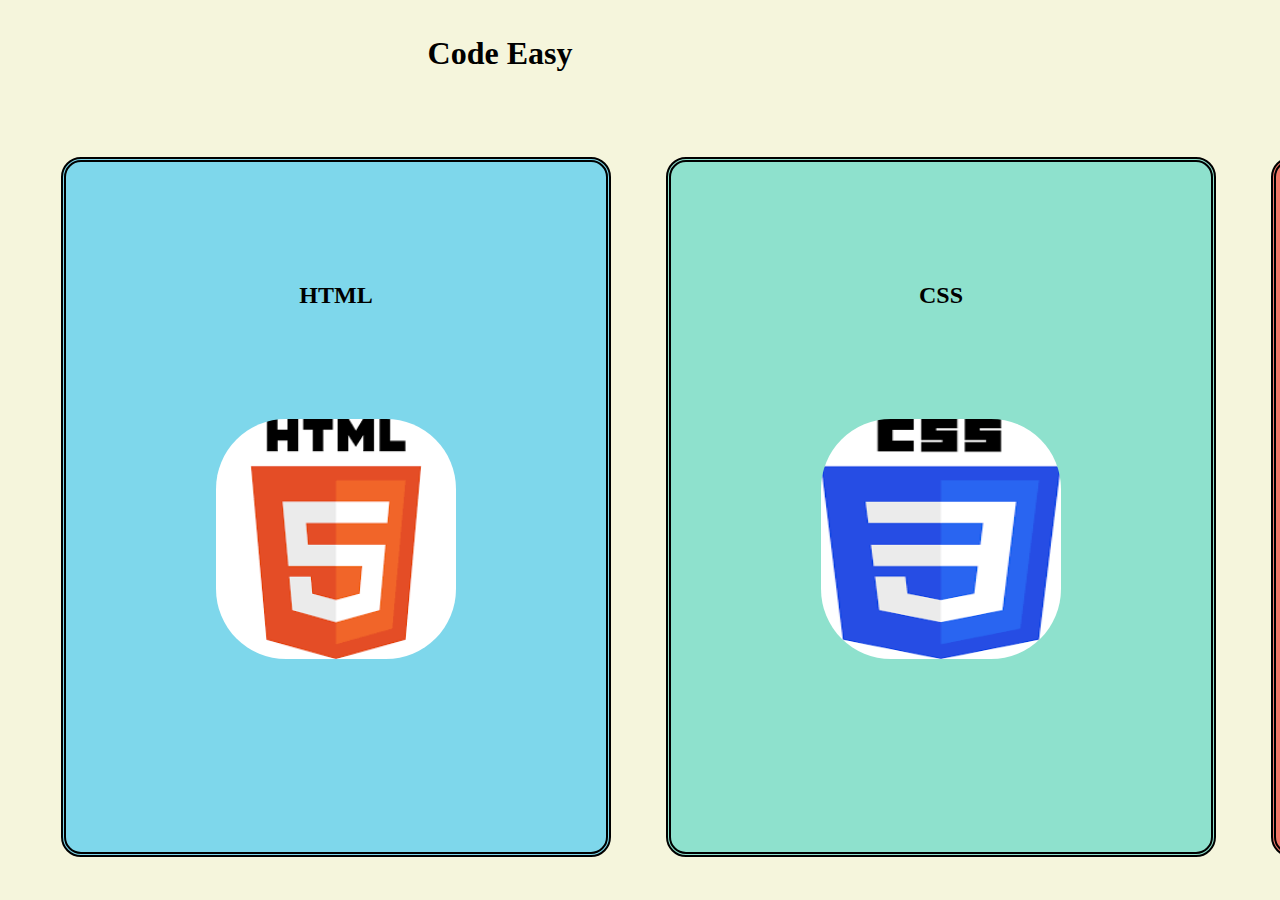
<file: index.html>
<!DOCTYPE html>
<html lang="es">
<head>
    <meta charset="UTF-8">
    <meta http-equiv="X-UA-Compatible" content="IE=edge">
    <meta name="viewport" content="width=, initial-scale=1.0">
    <link rel="stylesheet" href="index.css">
    <title>CodeEasy</title>
</head>
<body>
   <div class="name">
       <h1>Code Easy</h1>
    </div>

     <div class="Lengu">

        <a href="indexHtml.htm">
         <div class="html d">
             <h2>HTML</h2>
             <img class="img" src="img/html.png" alt="html"> 
         </div>
        </a>
        <a href="#">
         <div class="css d">
             <h2>CSS</h2>
             <img class="img" src="img/css.png" alt="">
         </div>
        </a>
        <a href="#">
         <div class="javascript d">
             <h2>JavaScript</h2>
             <img class="img" src="img/JavaScript.png" alt="">
         </div>
        </a>
     </div>
     <a href=""></a>
</body>
</html>
</file>
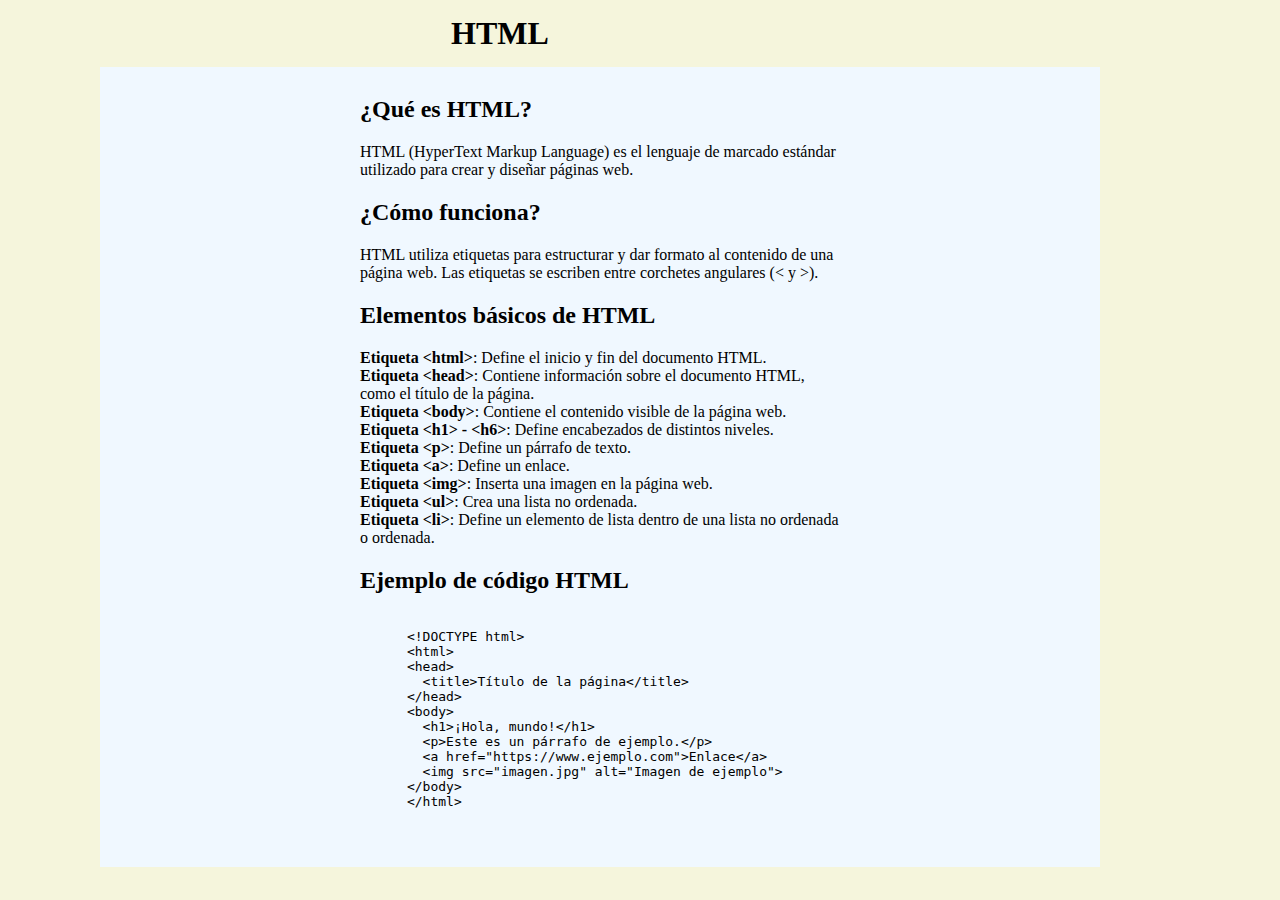
<file: indexHtml.htm>
<!DOCTYPE html>
<html>
<head>
    <link rel="stylesheet" href="indexhtml.css">
  <title>HTML</title>
</head>
<body>
    <div class="name">
  <h1>HTML</h1>
  </div>

  <div class="cont">
    <h2 class="titulos p">¿Qué es HTML?</h2>
    <p class="texto p">HTML (HyperText Markup Language) es el lenguaje de marcado estándar utilizado para crear y diseñar páginas web.</p>
  
  <h2 class="titulos p">¿Cómo funciona?</h2>
  <p class="texto p">HTML utiliza etiquetas para estructurar y dar formato al contenido de una página web. Las etiquetas se escriben entre corchetes angulares (< y >).</p>
  
  <h2 class="titulos p" >Elementos básicos de HTML</h2>
  <ul p class="lista p">
    <li><strong>Etiqueta &lt;html&gt;</strong>: Define el inicio y fin del documento HTML.</li>
    <li><strong>Etiqueta &lt;head&gt;</strong>: Contiene información sobre el documento HTML, como el título de la página.</li>
    <li><strong>Etiqueta &lt;body&gt;</strong>: Contiene el contenido visible de la página web.</li>
    <li><strong>Etiqueta &lt;h1&gt; - &lt;h6&gt;</strong>: Define encabezados de distintos niveles.</li>
    <li><strong>Etiqueta &lt;p&gt;</strong>: Define un párrafo de texto.</li>
    <li><strong>Etiqueta &lt;a&gt;</strong>: Define un enlace.</li>
    <li><strong>Etiqueta &lt;img&gt;</strong>: Inserta una imagen en la página web.</li>
    <li><strong>Etiqueta &lt;ul&gt;</strong>: Crea una lista no ordenada.</li>
    <li><strong>Etiqueta &lt;li&gt;</strong>: Define un elemento de lista dentro de una lista no ordenada o ordenada.</li>
  </ul>
  
  <h2 class="titulos p">Ejemplo de código HTML</h2>
  <pre class="texto p">
    <code >
      &lt;!DOCTYPE html&gt;
      &lt;html&gt;
      &lt;head&gt;
        &lt;title&gt;Título de la página&lt;/title&gt;
      &lt;/head&gt;
      &lt;body&gt;
        &lt;h1&gt;¡Hola, mundo!&lt;/h1&gt;
        &lt;p&gt;Este es un párrafo de ejemplo.&lt;/p&gt;
        &lt;a href="https://www.ejemplo.com"&gt;Enlace&lt;/a&gt;
        &lt;img src="imagen.jpg" alt="Imagen de ejemplo"&gt;
      &lt;/body&gt;
      &lt;/html&gt;
    </code>
  </pre>
</div>
</body>
</html>
</file>
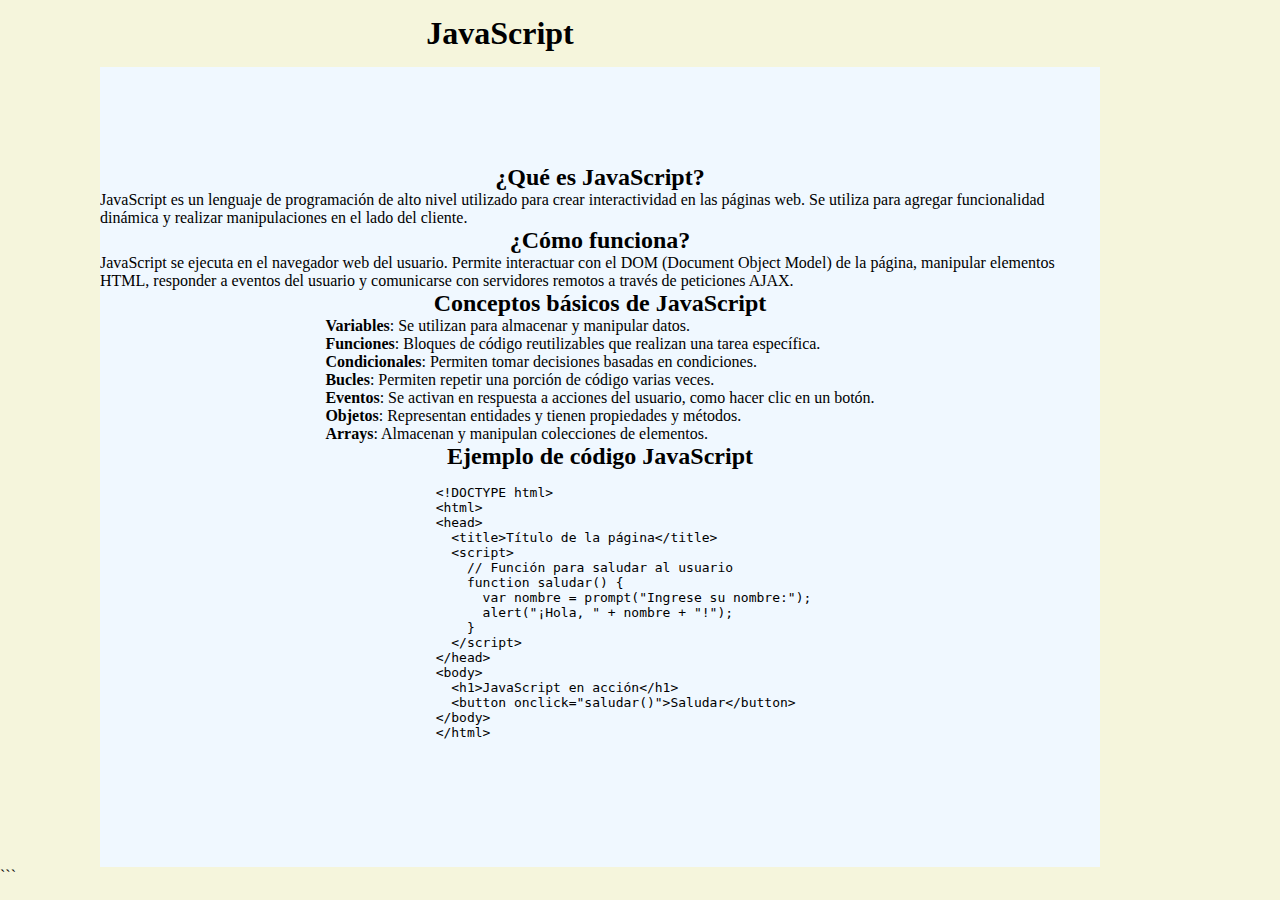
<file: JavaIndex.html>
<!DOCTYPE html>
<html>
<head>
    <link rel="stylesheet" href="indexhtml.css">
  <title>JavaScript</title>
</head>
<body>
    <div class="name">
  <h1>JavaScript</h1>
  </div>

  <div class="cont">
    <h2 class="titulos j">¿Qué es JavaScript?</h2>
    <p class="texto j">JavaScript es un lenguaje de programación de alto nivel utilizado para crear interactividad en las páginas web. Se utiliza para agregar funcionalidad dinámica y realizar manipulaciones en el lado del cliente.</p>
  
  <h2 class="titulos j">¿Cómo funciona?</h2>
  <p class="texto j">JavaScript se ejecuta en el navegador web del usuario. Permite interactuar con el DOM (Document Object Model) de la página, manipular elementos HTML, responder a eventos del usuario y comunicarse con servidores remotos a través de peticiones AJAX.</p>
  
  <h2 class="titulos j" >Conceptos básicos de JavaScript</h2>
  <ul p class="lista j">
    <li><strong>Variables</strong>: Se utilizan para almacenar y manipular datos.</li>
    <li><strong>Funciones</strong>: Bloques de código reutilizables que realizan una tarea específica.</li>
    <li><strong>Condicionales</strong>: Permiten tomar decisiones basadas en condiciones.</li>
    <li><strong>Bucles</strong>: Permiten repetir una porción de código varias veces.</li>
    <li><strong>Eventos</strong>: Se activan en respuesta a acciones del usuario, como hacer clic en un botón.</li>
    <li><strong>Objetos</strong>: Representan entidades y tienen propiedades y métodos.</li>
    <li><strong>Arrays</strong>: Almacenan y manipulan colecciones de elementos.</li>
  </ul>
  
  <h2 class="titulos j">Ejemplo de código JavaScript</h2>
  <pre class="texto j">
    <code >
      &lt;!DOCTYPE html&gt;
      &lt;html&gt;
      &lt;head&gt;
        &lt;title&gt;Título de la página&lt;/title&gt;
        &lt;script&gt;
          // Función para saludar al usuario
          function saludar() {
            var nombre = prompt("Ingrese su nombre:");
            alert("¡Hola, " + nombre + "!");
          }
        &lt;/script&gt;
      &lt;/head&gt;
      &lt;body&gt;
        &lt;h1&gt;JavaScript en acción&lt;/h1&gt;
        &lt;button onclick="saludar()"&gt;Saludar&lt;/button&gt;
      &lt;/body&gt;
      &lt;/html&gt;
    </code>
  </pre>
</div>
</body>
</html>
```
</file>
<file: index.css>
*{
margin: 0%;
padding: 0%;
box-sizing: border-box;
}
body{
    width: 1000px;
    height: 800px;
    background-color:beige;
}
.name{
    padding: 15px;
    margin: 0;
    display: flex;
    flex-direction: row;
    justify-content: center;  
    text-align: center;
    margin-top: 2%;
}
.Lengu{
    display:block;
    height: 100%;
    width:100%;
    padding: 50px;
    display: flex;
    background-color: beige;
}
.d{
    height: 100%;
    width: 100%;
    border:  5px solid rgb(0, 0, 0) ;
    border-style: double;
    


}
.img{
    height: 300px;
    width: 300px;
    padding: 30px;
    border-radius: 100px;
    margin-top:80px;
}
.html{
    padding: 120px;
    margin: 2%;
    background-color:#7ED7EB;
    border-radius: 20px;
    text-align: center;
    margin-top: 20px;
    
}
.css{
    padding: 120px;
    margin: 12%;
    background-color:#8EE1CD;
    border-radius: 20px;
    text-align: center;
    margin-top: 20px;
   
}
.javascript{
    padding: 120px;
    margin: 22%;
    background-color:#f07768;
    border-radius: 20px;
    text-align: center;
    margin-top: 20px;
    
}

a{
    text-decoration: none;
    color: black;
}
</file>
<file: indexhtml.css>
*{margin: 0%;
padding: 0%;
box-sizing: border-box;
}
body{
    width: 1000px;
    height: 800px;
    background-color:beige;
}

.name{
    padding: 15px;
    margin: 0;
    display: flex;
    flex-direction: row;
    justify-content: center;  
}
.cont{
    width: 100%;
    height: 100%;
    margin-left: 10%;
    background-color: aliceblue;
    display: flex;    
    flex-direction: column;
    justify-content: center;
    align-items: center;
    overflow: auto;
}
.p{
    width: 50%;
    padding:10px;
}
.lista{
    list-style: none;
}
</file>
